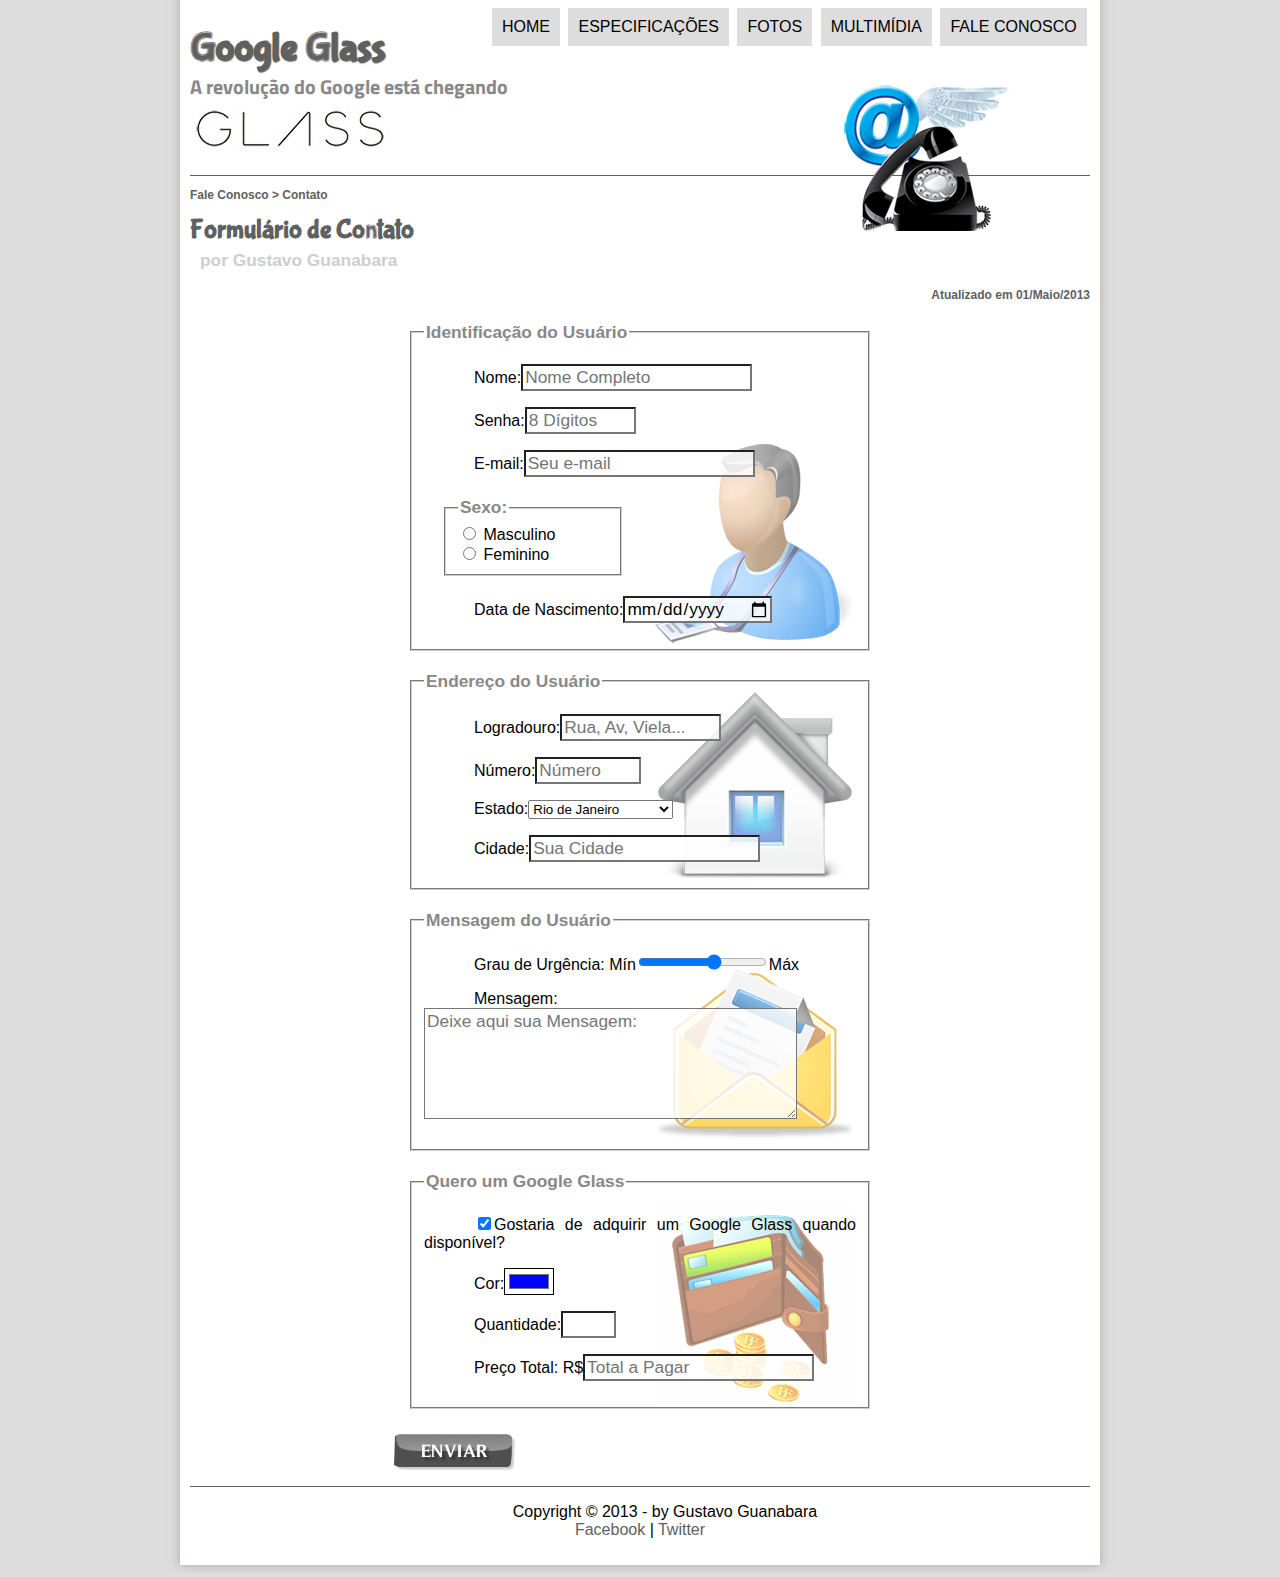
<file: fale-conosco.html>
<!DOCTYPE html>
<html lang="pt-br">
<head>
    <meta charset="UTF-8">
    <title>Tudo sobre Google Glass</title>
    <link rel="stylesheet" href="estilo.css">
    <link rel="stylesheet" href="form.css">
</head>
<script language="javascript" src="funcoes.js"></script>
<script>
    function calc_total() {
        var qtd = document.getElementById('cQtd').value;
        tot = qtd * 1500
        document.getElementById('cTot').value = tot;
    }
</script>
<body>
    <div id="interface">

        <header id="cabecalho">
            <hgroup>
                <h1>Google Glass</h1>
                <h2>A revolução do Google está chegando</h2>
            </hgroup>

        <img id="icone" src="images/contato.png">

        <nav id="menu">
            <h1>Menu Principal</h1>
            <ul>
                <li onmousemove="mudaFoto('images/home.png')" onmouseout="mudaFoto('images/contato.png')"><a href="index.html">Home</a></li>
                <li onmousemove="mudaFoto('images/especificacoes.png')" onmouseout="mudaFoto('images/contato.png')"><a href="specs.html">Especificações</a></li>
                <li onmousemove="mudaFoto('images/fotos.png')" onmouseout="mudaFoto('images/contato.png')"><a href="fotos.html">Fotos</a></li>
                <li onmousemove="mudaFoto('images/multimidia.png')" onmouseout="mudaFoto('images/contato.png')"><a href="multimidia.html">Multimídia</a></li>
                <li onmousemove="mudaFoto('images/contato.png')" onmouseout="mudaFoto('images/contato.png')"><a href="fale-conosco.html">Fale conosco</a></li>
            </ul>
        </nav>
        </header>

<section id="corpo-full">
    <article id="noticia-principal">
        <header id="cabecalho-artigo">
            <hgroup>
                <h3>Fale Conosco > Contato</h3>
                <h1>Formulário de Contato</h1>
                <h2>por Gustavo Guanabara</h2>
                <h3 class="direita">Atualizado em 01/Maio/2013</h3>
            </hgroup>
        </header>
    


<form method="post" id="fContato" action="mailto:contato@cursoemvideo.com" oninput="calc_total();">
    <fieldset id="usuario">
        <legend>Identificação do Usuário</legend>
            <p><label for="cNome">Nome:</label><input type="text" name="tNome" id="cNome" size="20" maxlength="30" placeholder="Nome Completo"></p>
            <p><label for="cSenha">Senha:</label><input type="password" name="tSenha" id="cSenha" size="8" maxlength="8" placeholder="8 Dígitos"></p>
            <p><label for="cEmail">E-mail:</label><input type="email" name="tEmail" id="cEmail" size="20" maxlength="40" placeholder="Seu e-mail"></p>
            <fieldset id="sexo">
                <legend>Sexo:</legend>
                    <input type="radio" name="tSexo" id="cMasc"> <label for="cMasc">Masculino</label><br>
                    <input type="radio" name="tSexo" id="cFem"> <label for="cFem">Feminino</label>
            </fieldset>
            <p><label for="cData">Data de Nascimento:</label><input type="date" name="tData" id="cData"></p>
    </fieldset>
    
    <fieldset id="endereco">
        <legend>Endereço do Usuário</legend>
            <p><label for="cRua">Logradouro:</label><input type="text" name="tRua" id="cRua" size="13" maxlength="80" placeholder="Rua, Av, Viela..."></p>
            <p><label for="cNum">Número:</label><input type="number" name="tNum" id="cNum" min="0" max="999999" placeholder="Número"></p>
            <p><label for="cEst">Estado:</label><select name="tEst" id="cEst">
                <option value="AC">Acre</option>
                <option value="AL">Alagoas</option>
                <option value="AP">Amapá</option>
                <option value="AM">Amazonas</option>
                <option value="BA">Bahia</option>
                <option value="CE">Ceará</option>
                <option value="ES">Espírito Santo</option>
                <option value="GO">Goiás</option>
                <option value="MA">Maranhão</option>
                <option value="MT">Mato Grosso</option>
                <option value="MS">Mato Grosso do Sul</option>
                <option value="MG">Minas Gerais</option>
                <option value="PA">Pará</option>
                <option value="PB">Paraíba</option>
                <option value="PR">Paraná</option>
                <option value="PE">Pernambuco</option>
                <option value="PI">Piauí</option>
                <option value="RJ" selected>Rio de Janeiro</option>
                <option value="RN">Rio Grande do Norte</option>
                <option value="RS">Rio Grande do Sul</option>
                <option value="RO">Rondônia</option>
                <option value="RR">Roraima</option>
                <option value="SC">Santa Catarina</option>
                <option value="SP">São Paulo</option>
                <option value="SE">Sergipe</option>
                <option value="TO">Tocantins</option>
                <option value="DF">Distrito Federal</option>
            </select></p>
            <p><label for="cCid">Cidade:</label><input type="text" name="tCid" id="cCid" size="20" maxlength="40" placeholder="Sua Cidade" list="cidades"></p>
            <datalist id="cidades">
                <option value="Belford Roxo"></option>
                <option value="Nova Iguaço"></option>
                <option value="Niterói"></option>
                <option value="Rio de Janeiro"></option>
            </datalist>
        </fieldset>
    
    <fieldset id="mensagem">
        <legend>Mensagem do Usuário</legend>
            <p><label for="cUrg">Grau de Urgência:</label> Mín<input type="range" name="tUrg" id="cUrg" min="0" max="10" step="2">Máx</p>
            <p><label for="cMsg">Mensagem:</label><textarea name="tMsg" id="cMsg" cols="35" rows="5" placeholder="Deixe aqui sua Mensagem:"></textarea></p>
    </fieldset>
    
    <fieldset id="pedido">
        <legend>Quero um Google Glass</legend>
            <p><input type="checkbox" name="tPed" id="cPed" checked><label for="cPed">Gostaria de adquirir um Google Glass quando disponível?</label></p>
            <p><label for="cCor">Cor:</label><input type="color" name="tCor" id="cCor" value="#0000ff"></p>
            <p><label for="cQtd">Quantidade:</label><input type="number" name="tQtd" id="cQtd" min="0" max="5"></p>
            <p><label for="cTot">Preço Total: R$</label><input type="text" name="tTot" id="cTot" readonly placeholder="Total a Pagar"></p>
    </fieldset>
    
    
    <input type="image" name="tEnviar" src="images/botao-enviar.png">
</form>

    </article>
</section>

<footer id="rodape">
    <p>Copyright &copy; 2013 - by Gustavo Guanabara
        <br>
    <a href="http://facebook.com/cursosemvideo" target="_blank">Facebook</a> | 
    <a href="http://twitter.com/cursosemvideo" target="_blank">Twitter</a></p>


</footer>
</div>
</body>
</html>
</file>
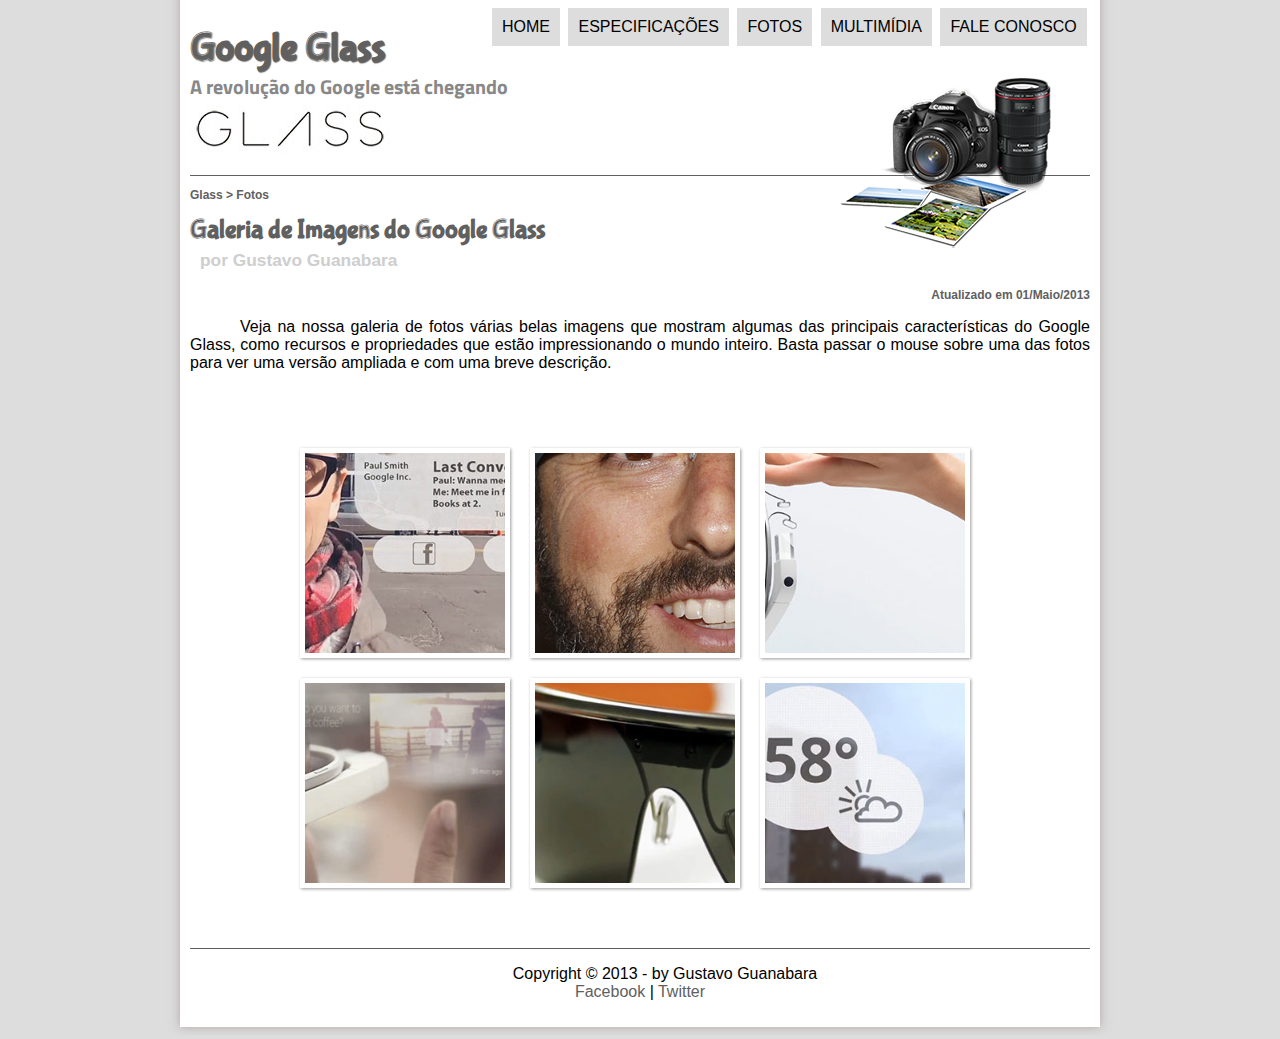
<file: fotos.html>
<!DOCTYPE html>
<html lang="pt-br">
<head>
    <meta charset="UTF-8">
    <title>Tudo sobre Google Glass</title>
    <link rel="stylesheet" href="estilo.css">
    <link rel="stylesheet" href="fotos.css">
</head>
<script language="javascript" src="funcoes.js"></script>
<body>
    <div id="interface">

        <header id="cabecalho">
            <hgroup>
                <h1>Google Glass</h1>
                <h2>A revolução do Google está chegando</h2>
            </hgroup>

        <img id="icone" src="images/fotos.png">

        <nav id="menu">
            <h1>Menu Principal</h1>
            <ul>
                <li onmousemove="mudaFoto('images/home.png')" onmouseout="mudaFoto('images/fotos.png')"><a href="index.html">Home</a></li>
                <li onmousemove="mudaFoto('images/especificacoes.png')" onmouseout="mudaFoto('images/fotos.png')"><a href="specs.html">Especificações</a></li>
                <li onmousemove="mudaFoto('images/fotos.png')" onmouseout="mudaFoto('images/fotos.png')"><a href="fotos.html">Fotos</a></li>
                <li onmousemove="mudaFoto('images/multimidia.png')" onmouseout="mudaFoto('images/fotos.png')"><a href="multimidia.html">Multimídia</a></li>
                <li onmousemove="mudaFoto('images/contato.png')" onmouseout="mudaFoto('images/fotos.png')"><a href="fale-conosco.html">Fale conosco</a></li>
            </ul>
        </nav>
        </header>
        <section id="corpo-full">
            <article id="noticia-principal">
                <header id="cabecalho-artigo">
                    <hgroup>
                        <h3>Glass > Fotos</h3>
                        <h1>Galeria de Imagens do Google Glass</h1>
                        <h2>por Gustavo Guanabara</h2>
                        <h3 class="direita">Atualizado em 01/Maio/2013</h3>
                    </hgroup>
                </header>
   

<p>Veja na nossa galeria de fotos várias belas imagens que mostram algumas das principais características do Google Glass, como recursos e propriedades que estão impressionando o mundo inteiro. Basta passar o mouse sobre uma das fotos para ver uma versão ampliada e com uma breve descrição.</p>

<ul id="album-fotos">
    <li id="foto01"><span>Agenda e lembretes</span></li>
    <li id="foto02"><span>Sergey Brin usando o Glass</span></li>
    <li id="foto03"><span>Leve e compacto</span></li>
    <li id="foto04"><span>Sensação de uma tela de 50"</span></li>
    <li id="foto05"><span>Vários tipos de lente</span></li>
    <li id="foto06"><span>Informações importantes</span></li>
</ul>

            </article>
        </section>

<footer id="rodape">
    <p>Copyright &copy; 2013 - by Gustavo Guanabara
        <br>
    <a href="http://facebook.com/cursosemvideo" target="_blank">Facebook</a> | 
    <a href="http://twitter.com/cursosemvideo" target="_blank">Twitter</a></p>

    </div>
</footer>
</body>
</html>
</file>
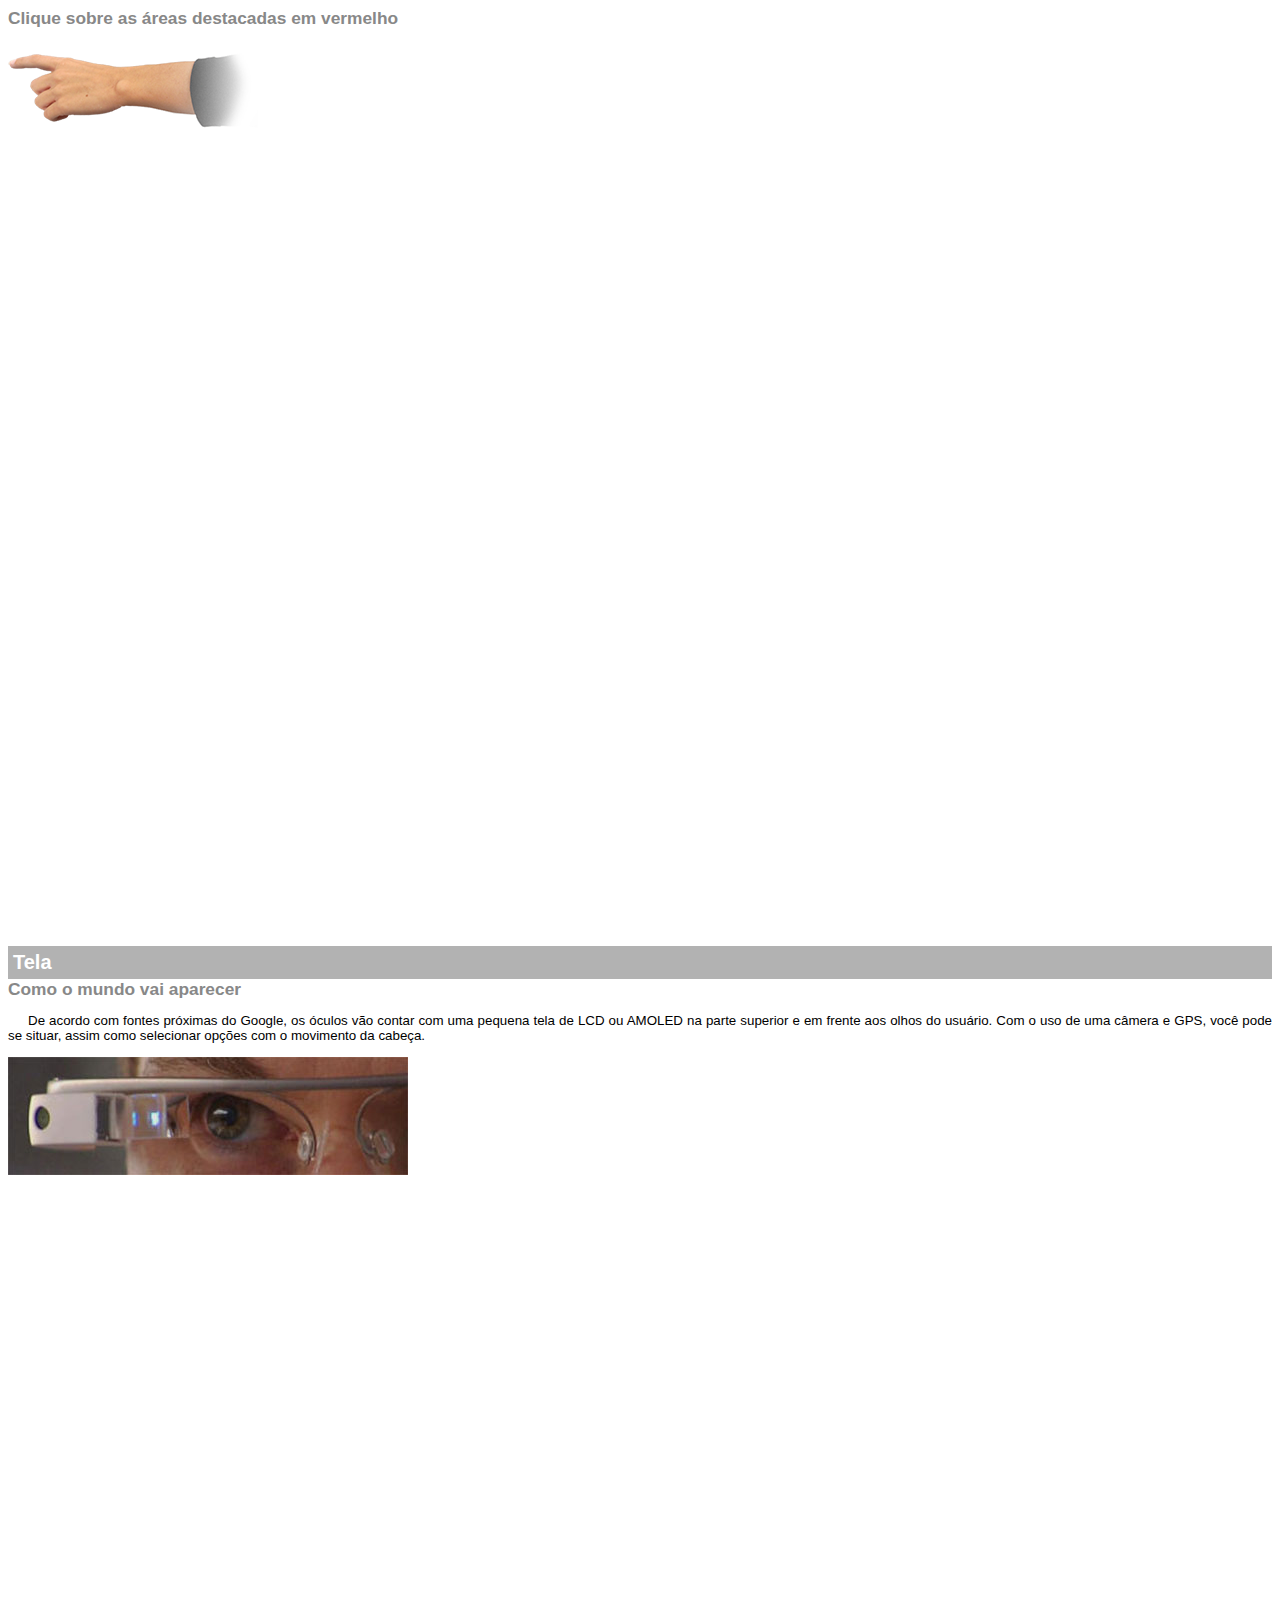
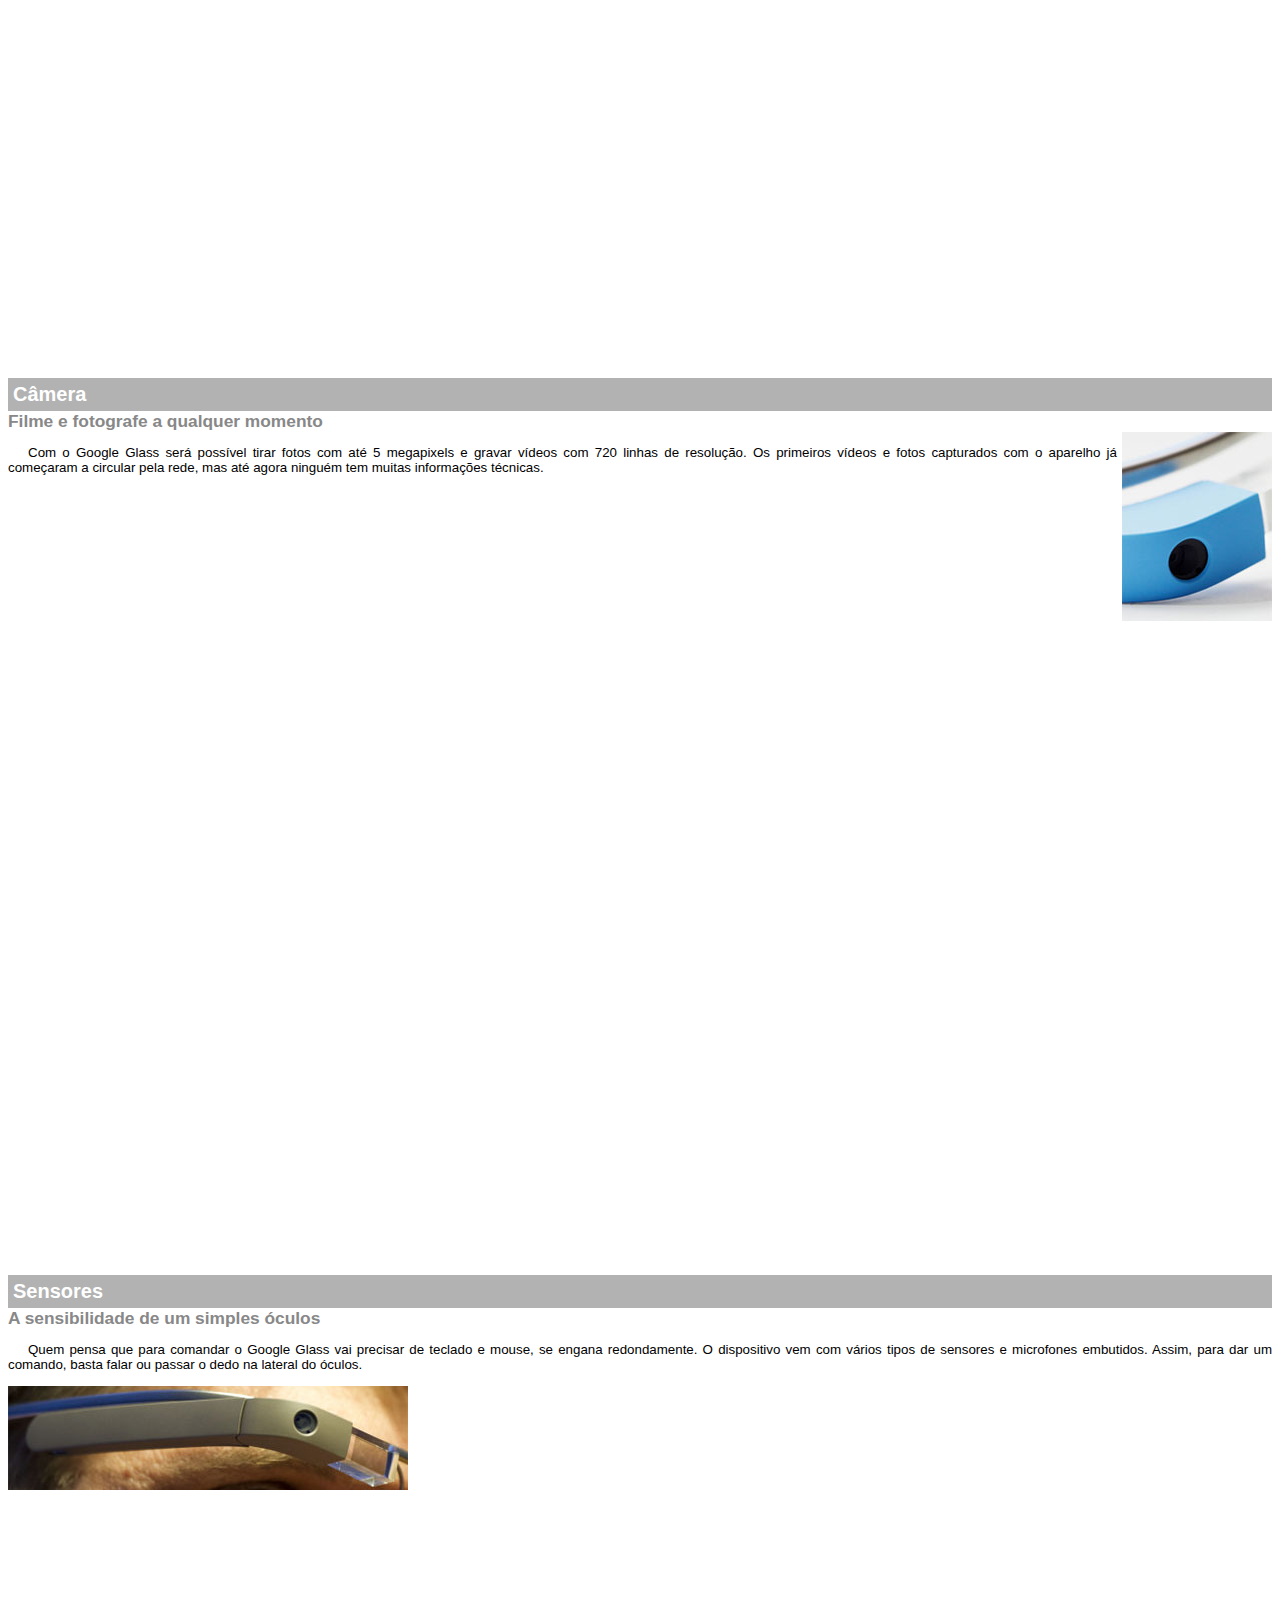
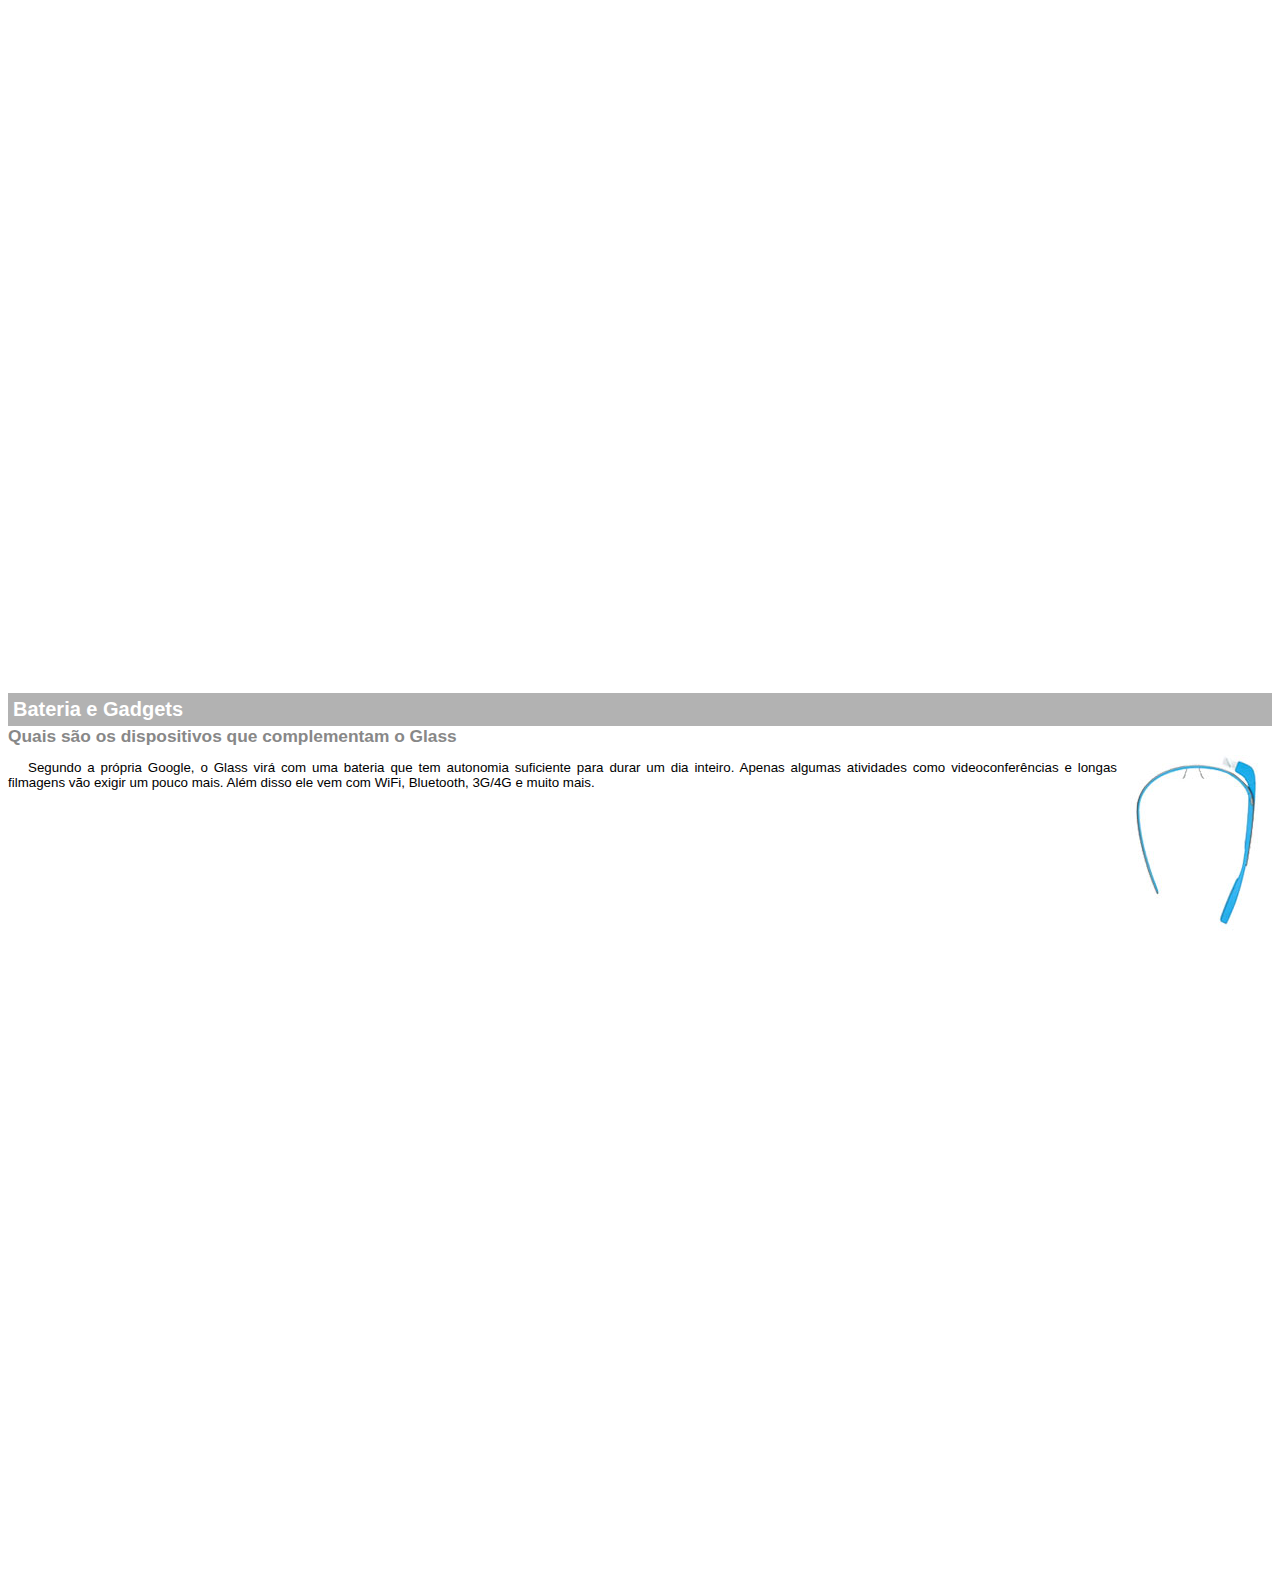
<file: google-glass.html>
<!DOCTYPE html>

<html>
<head>
    <meta charset="UTF-8">
    <title>Informações sobre Google Glass</title>
    <style>
        body {
            font-family: Arial;
            font-size: 10pt;
        }
        p {
            text-align: justify;
            text-indent: 20px;
        }
        article h1 {
            font-size: 15pt;
            color: #ffffff;
            background-color: rgba(0,0,0,.3);
            padding: 5px;
            margin: 0px;
        }
        article h2 {
            font-size: 13pt;
            color: #888888;
            margin: 0px;
        }
        article {
            margin-bottom: 800px;
        }
        img.img-dir {
            display: block;
            float: right;
            margin-left: 5px;
        }
    </style>
</head>

<body>
    
<article id="topo">
    <header>
        <h2>Clique sobre as áreas destacadas em vermelho</h2>
    </header>
    <img src="images/mao.png" alt="Mão apontando para esquerda.">
</article>

<article id="tela">
    <header>
        <h1>Tela</h1>
        <h2>Como o mundo vai aparecer</h2>
    </header>
    <p>De acordo com fontes próximas do Google, os óculos vão contar com uma pequena tela de LCD ou AMOLED na parte superior e em frente aos olhos do usuário. Com o uso de uma câmera e GPS, você pode se situar, assim como selecionar opções com o movimento da cabeça.</p>
    <img src="images/det-tela.jpg" alt="Tela do Google Glass.">
</article>

<article id="camera">
    <header>
        <h1>Câmera</h1>
        <h2>Filme e fotografe a qualquer momento</h2>
    </header>
    <img src="images/det-camera.jpg" class="img-dir" alt="Câmera do Google Glass.">
    <p>Com o Google Glass será possível tirar fotos com até 5 megapixels e gravar vídeos com 720 linhas de resolução. Os primeiros vídeos e fotos capturados com o aparelho já começaram a circular pela rede, mas até agora ninguém tem muitas informações técnicas.</p>
</article>

<article id="sensores">
    <header>
        <h1>Sensores</h1>
        <h2>A sensibilidade de um simples óculos</h2>
    </header>
    <p>Quem pensa que para comandar o Google Glass vai precisar de teclado e mouse, se engana redondamente. O dispositivo vem com vários tipos de sensores e microfones embutidos. Assim, para dar um comando, basta falar ou passar o dedo na lateral do óculos.</p>
    <img src="images/det-touch.jpg" alt="Sensores do Google Glass.">
</article>

<article id="gadgets">
    <header>
        <h1>Bateria e Gadgets</h1>
        <h2>Quais são os dispositivos que complementam o Glass</h2>
    </header>
    <img src="images/det-bateria.jpg" class="img-dir" alt="Bateria e Gadget do Google Glass">
    <p>Segundo a própria Google, o Glass virá com uma bateria que tem autonomia suficiente para durar um dia inteiro. Apenas algumas atividades como videoconferências e longas filmagens vão exigir um pouco mais. Além disso ele vem com WiFi, Bluetooth, 3G/4G e muito mais.</p>
</article>
</body>
</html>
</file>
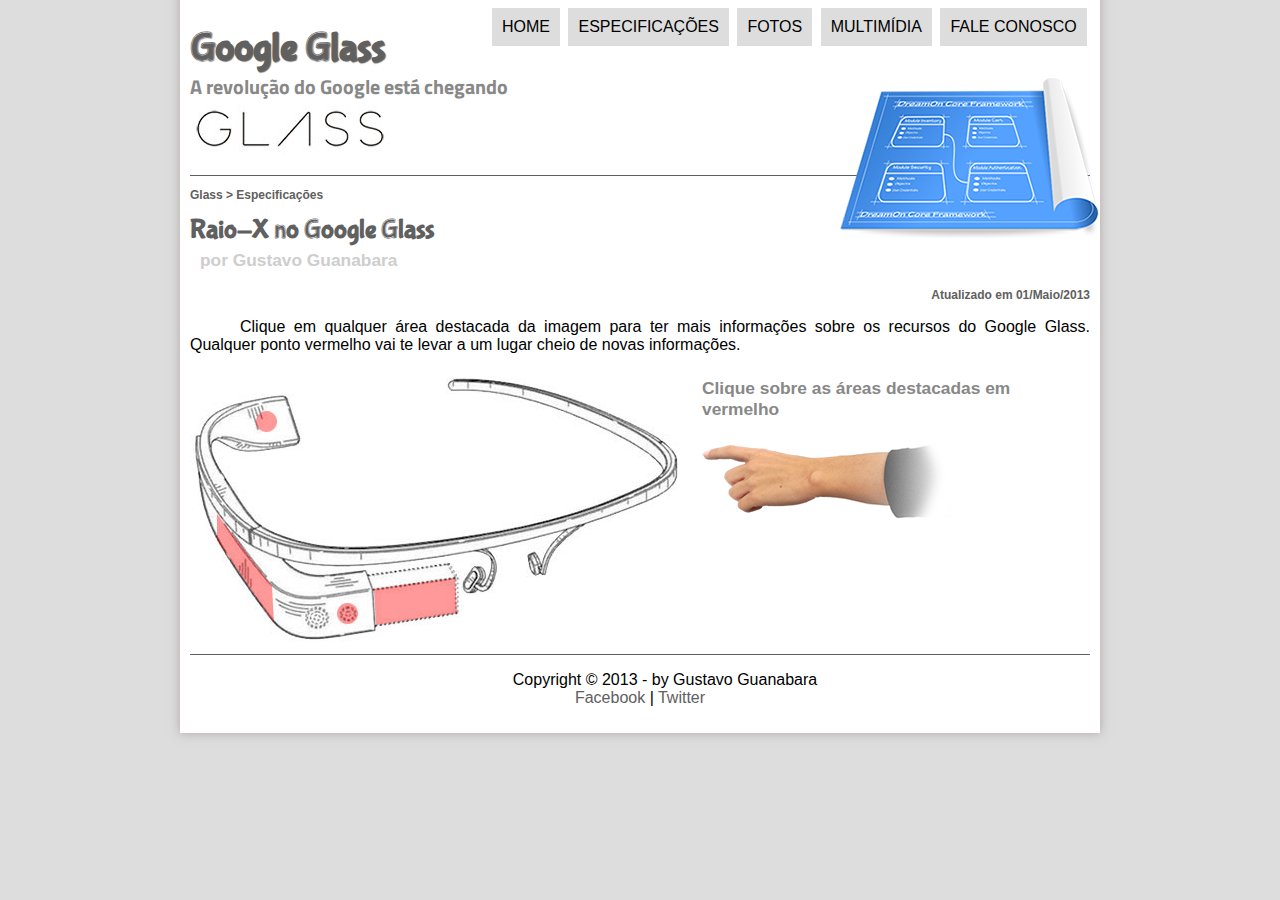
<file: specs.html>
<!DOCTYPE html>
<html lang="pt-br">
<head>
    <meta charset="UTF-8">
    <title>Tudo sobre Google Glass</title>
    <link rel="stylesheet" href="estilo.css">
    <link rel="stylesheet" href="specs.css">
</head>
<script language="javascript" src="funcoes.js"></script>
<body>
    <div id="interface">

        <header id="cabecalho">
            <hgroup>
                <h1>Google Glass</h1>
                <h2>A revolução do Google está chegando</h2>
            </hgroup>

        <img id="icone" src="images/especificacoes.png">

        <nav id="menu">
            <h1>Menu Principal</h1>
            <ul>
                <li onmousemove="mudaFoto('images/home.png')" onmouseout="mudaFoto('images/especificacoes.png')"><a href="index.html">Home</a></li>
                <li onmousemove="mudaFoto('images/especificacoes.png')" onmouseout="mudaFoto('images/especificacoes.png')"><a href="specs.html">Especificações</a></li>
                <li onmousemove="mudaFoto('images/fotos.png')" onmouseout="mudaFoto('images/especificacoes.png')"><a href="fotos.html">Fotos</a></li>
                <li onmousemove="mudaFoto('images/multimidia.png')" onmouseout="mudaFoto('images/especificacoes.png')"><a href="multimidia.html">Multimídia</a></li>
                <li onmousemove="mudaFoto('images/contato.png')" onmouseout="mudaFoto('images/especificacoes.png')"><a href="fale-conosco.html">Fale conosco</a></li>
            </ul>
        </nav>
        </header>


<section id="corpo-full">
    <article id="noticia-principal">
        <header id="cabecalho-artigo">
            <hgroup>
                <h3>Glass > Especificações</h3>
                <h1>Raio-X no Google Glass</h1>
                <h2>por Gustavo Guanabara</h2>
                <h3 class="direita">Atualizado em 01/Maio/2013</h3>
            </hgroup>
        </header>
        <p>Clique em qualquer área destacada da imagem para ter mais informações sobre os recursos do Google Glass. Qualquer ponto vermelho vai te levar a um lugar cheio de novas informações.</p>
        <section id="conteudo">
            <img src="images/glass-esquema-marcado.jpg" usemap="#meumapa">
            <map name="meumapa">
                <area shape="rect" coords="179,202,270,260" href="google-glass.html#tela" target="janela">
                <area shape="circle" coords="158,240,12" href="google-glass.html#camera" target="janela">
                <area shape="poly" coords="28,143,83,216,84,249,28,169" href="google-glass.html#sensores" target="janela">
                <area shape="circle" coords="73,52,12" href="google-glass.html#gadgets" target="janela">
            </map>
            <iframe src="google-glass.html" name="janela" scrolling="no" id="frame-spec"></iframe>
        </section>
    </article>
</section>

<footer id="rodape">
    <p>Copyright &copy; 2013 - by Gustavo Guanabara
        <br>
    <a href="http://facebook.com/cursosemvideo" target="_blank">Facebook</a> | 
    <a href="http://twitter.com/cursosemvideo" target="_blank">Twitter</a></p>
</footer>
</div>
</body>
</html>
</file>
<file: estilo.css>
@charset "UTF-8";
@import url(http://fonts.googleapis.com/css?family=Titillium+Web);
@font-face {
    font-family: 'FonteLogo';
    src: url(fonts/bubblegum-sans-regular.otf);
}

body {
    font-family: Arial, sans-serif;
    background-color: #dddddd;
    color: rgba(0, 0, 0, 1);
}   

div#interface {
    width: 900px;
    background-color: #ffffff;
    margin: -20px auto 0px auto;
    box-shadow: 0px 0px 10px rgba(136, 113, 113, 0.5);
    padding: 10px;
}

p    {
    text-align:justify;
    text-indent: 50px;
}

a {
    color: #606060;
    text-decoration: none;
}

a:hover {
    text-decoration: underline;
}

header#cabecalho img#icone {
    position: relative;
    left: 650px;
    top: -40px;
}

header#cabecalho {
    border-bottom: 1px #606060 solid;
    height: 150px;
    background: url("images/glass-logo-peq.jpg") no-repeat 0px 80px;
}

header#cabecalho h1 {
    font-family: 'FonteLogo', sans-serif;
    font-size: 30pt;
    color: #606060;
    text-shadow: 1px 1px 1px rgba(0, 0, 0, 0.6);
    padding: 0px;
    margin-bottom: 0px;
}

header#cabecalho h2 {
    font-family: 'Titillium Web', sans-serif;
    color: #888888;
    font-size: 15pt;
    padding: 0px;
    margin-top: 0px;
}

/* Formatação de imagens com legendas */
figure.foto-legenda {
    position: relative;
    border: 8px solid white;
    box-shadow: 1px 1px 4px black;
}

figure.foto-legenda img {
    width: 100%;
    height: 100%;
}

figure.foto-legenda figcaption {
    opacity: 0;
    position: absolute;
    top: 0px;
    background-color: rgba(0, 0, 0, 0.4);
    color: white;
    width: 100%;
    height: 100%;
    padding: 10px;
    box-sizing: border-box;
    transition: opacity 1s;
}

figure.foto-legenda:hover figcaption {
    opacity: 1;
}

/* Formatação do Menu */

nav#menu {
    display: block;
}

nav#menu ul {
    list-style: none;
    text-transform: uppercase;
    position: absolute;
    top: -10px;
    left: 450px;
}

nav#menu li {
    display: inline-block;
    background-color: #dddddd;
    padding: 10px;
    margin: 2px;
    transition: background-color 1s;
}

nav#menu li:hover{
    background-color: #606060;
}
nav#menu h1 {
    display: none;
}

nav#menu a {
    color: #000000;
    text-decoration: none;
}

nav#menu a:hover {
    color: #ffffff;
    text-decoration: underline;
}

section#corpo {
    display: block;
    width: 500px;
    float: left;
    border-right: 1px solid #606060;
    padding-right: 15px;
}

article#noticia-principal h2 {
    font-size: 13pt;
    color: #606060;
    background-color: #dddddd;
    padding: 5px 0px 5px 10px;
    margin: 10px 0px 10px 0px;
}

header#cabecalho-artigo h1 {
    font-family: "FonteLogo", sans-serif;
    font-size: 20pt;
    color: #606060;
    margin-bottom: 0px;
    margin-top: 0px;
}

header#cabecalho-artigo h2 {
    font-size: 13pt;
    color: #cecece;
    background-color: #ffffff;
    margin-top: 0px;
}

header#cabecalho-artigo h3 {
    font-size: 12px;
    color: #606060;
}

.direita {
    text-align: right;
}

table#tabelaspec {
    border: 1px solid #606060;
    border-spacing: 0px;
    margin-left: auto;
    margin-right: auto;
}

table#tabelaspec td {
    border: 1px solid #606060;
    padding: 10px;
    text-align: center;
    vertical-align: middle;
}

table#tabelaspec td.ce {
    color: #ffffff;
    background-color: #606060;
    vertical-align: top;
    font-weight: bold;
    text-align: right;
}

table#tabelaspec td.cd {
    background-color: #cecece;
    text-align: left;
}

table#tabelaspec caption{
    color: #888888;
    font-size: 13pt;
    font-weight: bolder;
}

table#tabelaspec caption span {
    display: block;
    float: right;
    color: #000000;
    font-size: 8pt;
    margin-top: 10px;
}

aside#lateral {
    display: block;
    width: 350px;
    float: right;
    background-color: #dddddd;
    padding: 10px;
    margin-top: 10px;
    box-shadow: 2px 2px 2px rgba(0, 0, 0, 0.5);
}

aside#lateral h1 {
    font-family: 'FonteLogo', sans-serif;
    font-size: 20pt;
    color: #606060;
    margin-top: 0px;
}

aside#lateral h2 {
    background-color: #606060;
    font-size: 13pt;
    color: #ffffff;
    padding: 5px;
}

footer#rodape{
    clear: both;
    border-top: 1px solid #606060;
}

footer#rodape p {
    text-align: center;
}

video#filme {
    display: block;
    position: relative;
    width: 500px;
}

video#filme2 {
    display: block;
    position: relative;
    width: 350px;
}
</file>
<file: form.css>
@charset "UTF-8";

form {
    width: 500px;
    margin: auto;
}

input, textarea {
    font-family: sans-serif;
    font-weight: normal;
    font-size: 13pt;
    background-color: rgba(255, 255, 255, .8);
}

input:hover, textarea:hover {
    background-color: #dddddd;
}

legend {
    color: #888888;
    font-weight: bold;
    font-size: 13pt;
    font-family: sans-serif;
}

fieldset {
    border-color: #cecece;
    margin: 20px;
}

fieldset#sexo {
    width: 150px;
}

fieldset#usuario {
    background: url(images/icone-contato.png) no-repeat 95% 95%;
}

fieldset#endereco {
    background: url(images/icone-endereco.png) no-repeat 95% 95%;
}

fieldset#mensagem {
    background: url(images/icone-mensagem.png) no-repeat 95% 95%;
}

fieldset#pedido {
    background: url(images/icone-pagamento.png) no-repeat 95% 95%;
}
</file>
<file: fotos.css>
@charset "UTF-8";

ul#album-fotos {
    width: 700px;
    margin: 0 auto;
    padding: 50px;
    overflow: hidden;
    list-style: none;
}

ul#album-fotos li {
    float: left;
    width: 200px;
    height: 200px;
    margin: 10px;
    border: 5px solid #ffffff;
    background-color: #ffffff;
    box-shadow: 1px 1px 3px rgba(0,0,0,.4);
    -webkit-transition: all .3s ease-in;
}

ul#album-fotos li span{
    opacity: 0;
    color: #ffffff;
    text-shadow: 1px 1px 1px #000000;
    background-color: rgba(0,0,0,.3);
    font-size: 9pt;
    line-height: 370px;
    padding: 5px;
}

ul#album-fotos li:hover {
    -webkit-transform: scale(1.5);
}

ul#album-fotos li:hover span {
    opacity: 1;
}

ul#album-fotos li#foto01 {
    background: url('images/galeria-01.jpg') no-repeat;
    background-position: 50% 50%;
    background-size: 400px 400px;
    background-color: #ffffff;
}
ul#album-fotos li#foto01:hover {
    background-position: 0px 0px;
    background-size: 200px 200px;
}

ul#album-fotos li#foto02 {
    background: url('images/galeria-02.jpg') no-repeat;
    background-position: 50% 50%;
    background-size: 400px 400px;
    background-color: #ffffff;
}
ul#album-fotos li#foto02:hover {
    background-position: 0px 0px;
    background-size: 200px 200px;
}

ul#album-fotos li#foto03 {
    background: url('images/galeria-03.jpg') no-repeat;
    background-position: 50% 50%;
    background-size: 400px 400px;
    background-color: #ffffff;
}
ul#album-fotos li#foto03:hover {
    background-position: 0px 0px;
    background-size: 200px 200px;
}

ul#album-fotos li#foto04 {
    background: url('images/galeria-04.jpg') no-repeat;
    background-position: 50% 50%;
    background-size: 400px 400px;
    background-color: #ffffff;
}
ul#album-fotos li#foto04:hover {
    background-position: 0px 0px;
    background-size: 200px 200px;
}

ul#album-fotos li#foto05 {
    background: url('images/galeria-05.jpg') no-repeat;
    background-position: 50% 50%;
    background-size: 400px 400px;
    background-color: #ffffff;
}
ul#album-fotos li#foto05:hover {
    background-position: 0px 0px;
    background-size: 200px 200px;
}

ul#album-fotos li#foto06 {
    background: url('images/galeria-06.jpg') no-repeat;
    background-position: 50% 50%;
    background-size: 400px 400px;
    background-color: #ffffff;
}
ul#album-fotos li#foto06:hover {
    background-position: 0px 0px;
    background-size: 200px 200px;
}
</file>
<file: specs.css>
@charset "UTF-8";

section#conteudo {
    width: 1000px;
    margin: auto;
}

iframe#frame-spec {
    width: 400px;
    height: 280px;
    border: none;
    overflow: hidden;
}

iframe#frame-spec::-webkit-scrollbar {
    display: none;
}
</file>
